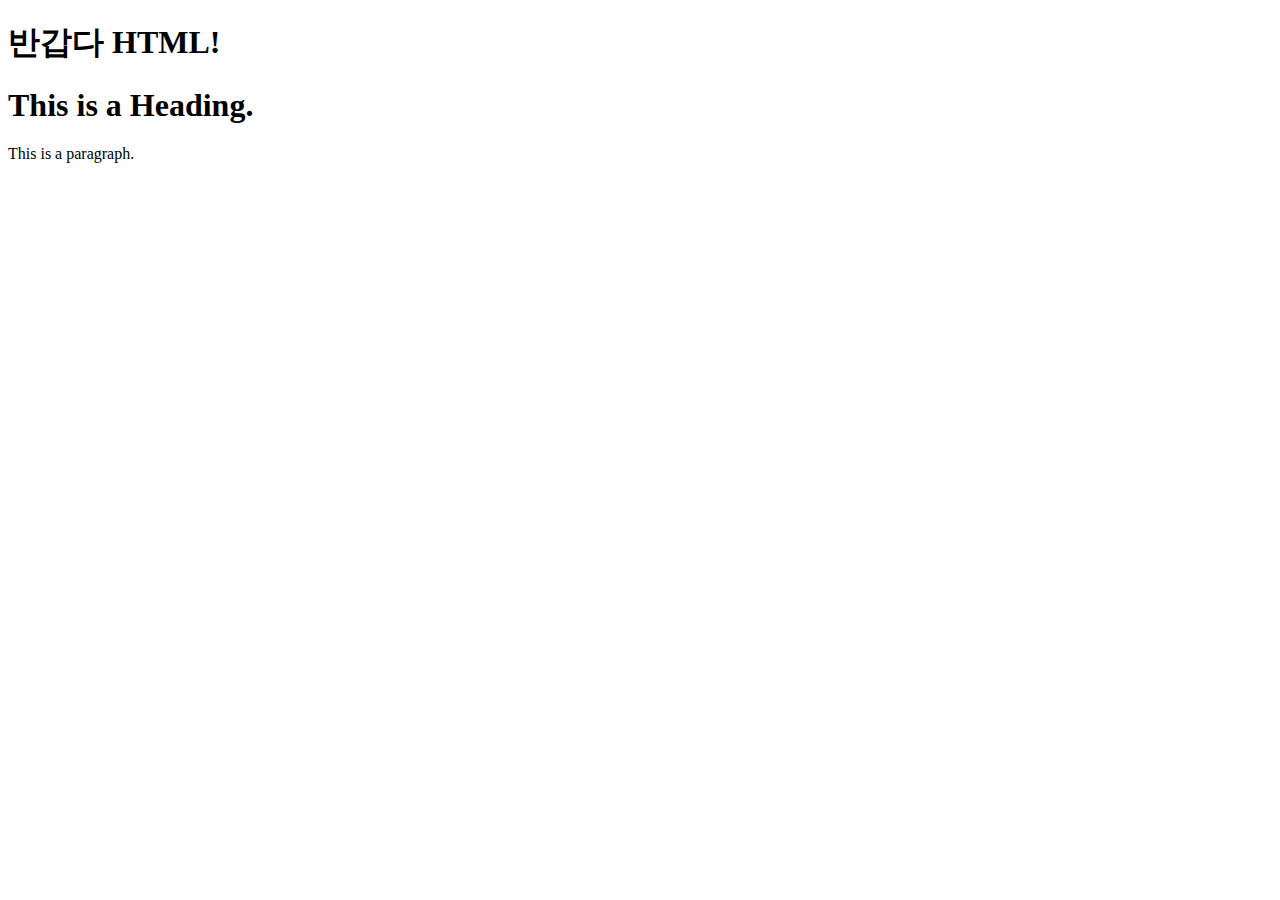
<file: 20180306001/index.html>
<!DOCTYPE html>
<html>
    <head lang="ko">
        <meta charset="utf-8" />
        <title>HTML5 Basic</title>
    </head>
    <body>
        <h1>반갑다 HTML!</h1>
        <h1>This is a Heading.</h1>
        <p>This is a paragraph.</p>
    </body>
</html>
</file>
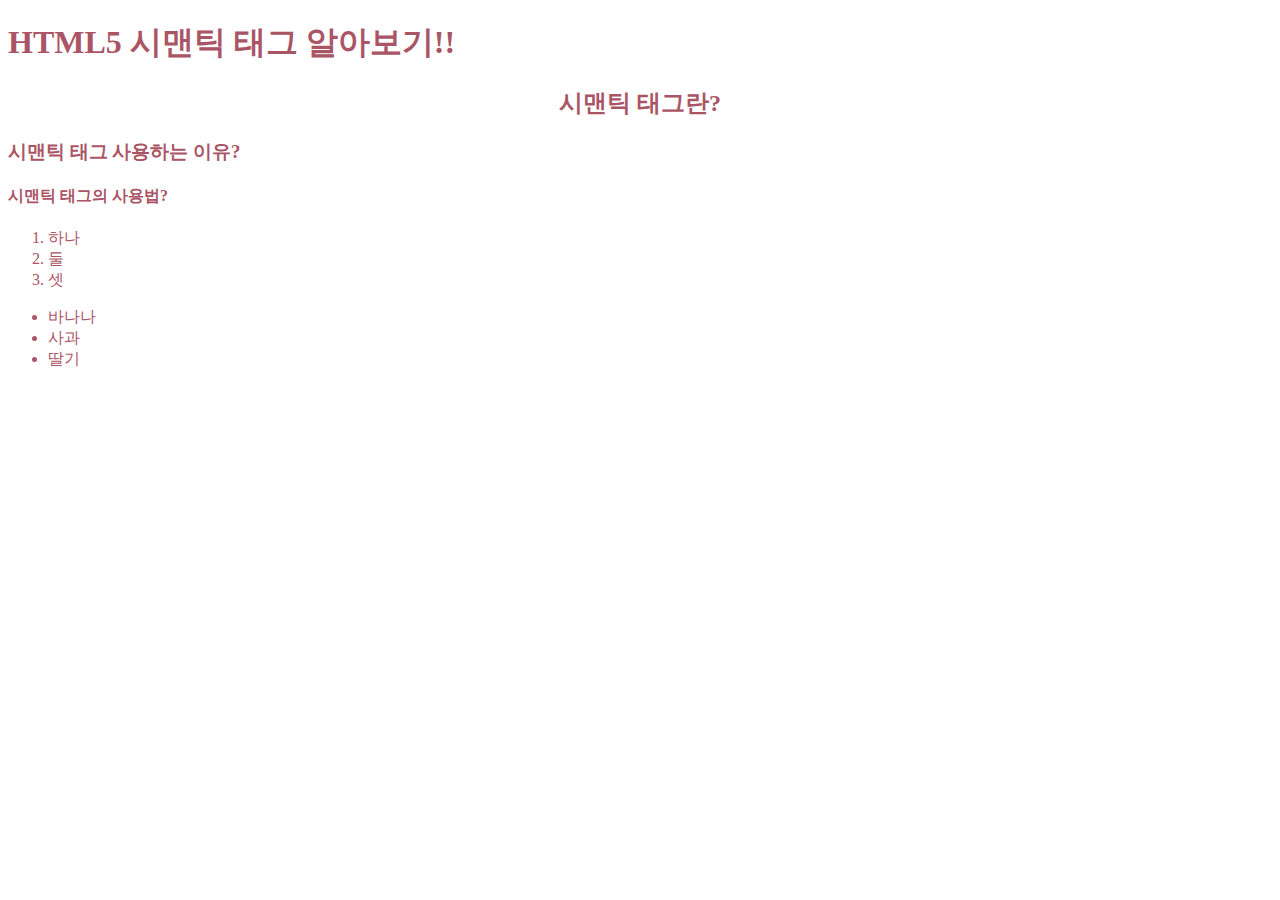
<file: 20180306002/index.html>
<!DOCTYPE html>
<html lang="ko">
    <head>
        <meta charset="UTF-8">
        <title>Symentic Tag</title>
        <link rel="stylesheet" href="index.css" />
    </head>
    <body>
        <h1>HTML5 시맨틱 태그 알아보기!!</h1>
        <h2>시맨틱 태그란?</h2>
        <h3>시맨틱 태그 사용하는 이유?</h3>
        <h4>시맨틱 태그의 사용법?</h4>

        <ol>
            <li>하나</li>
            <li>둘</li>
            <li>셋</li>
        </ol>

        <ul>
            <li>바나나</li>
            <li>사과</li>
            <li>딸기</li>
        </ul>
    </body>
</html>
</file>
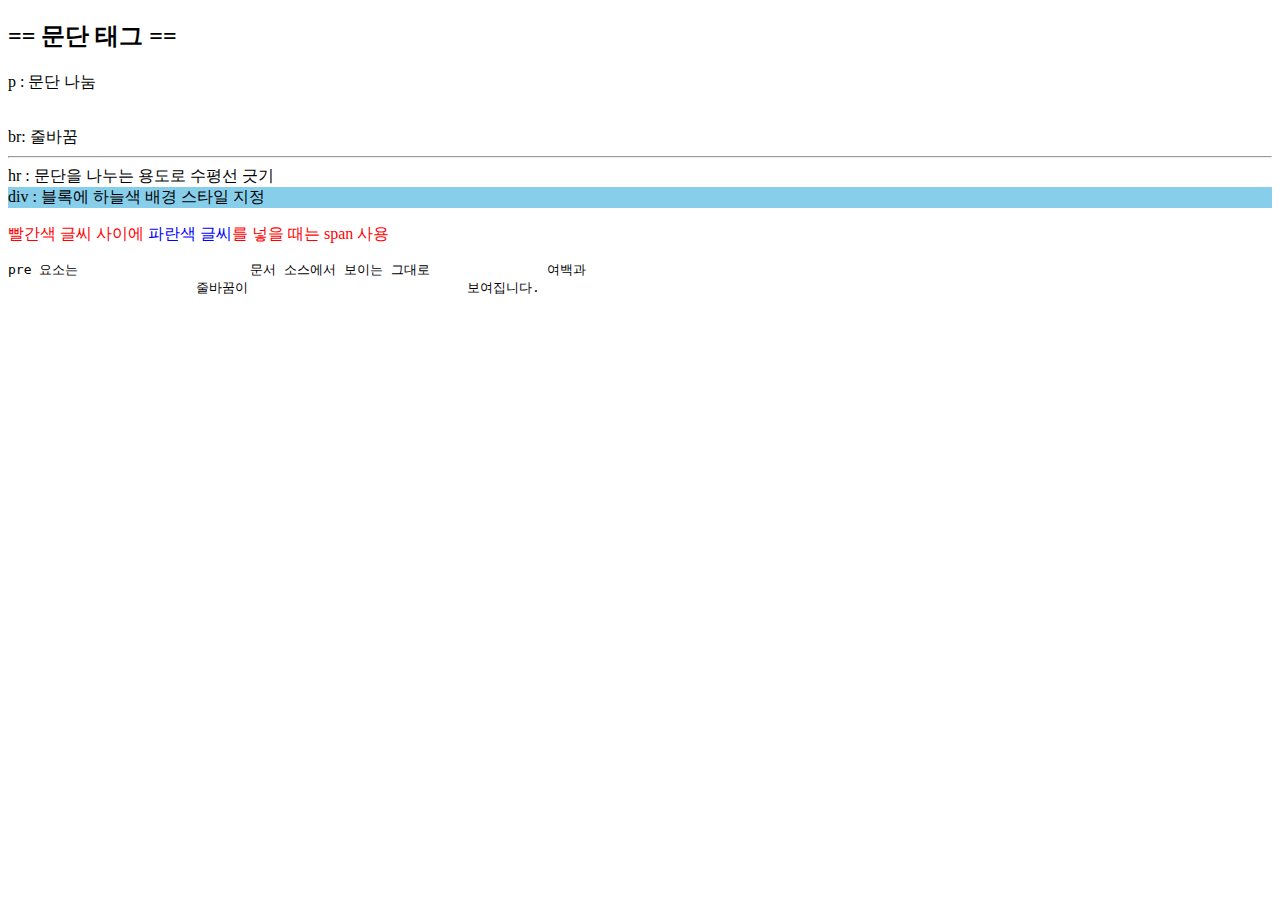
<file: 20180306003/index.html>
<!DOCTYPE html>
<html lang="ko">
	<head>
		<meta charset="UTF-8">
		<title>문단 태그 실습</title>
	</head>
	<body>
		<h2>== 문단 태그 ==</h2>
		<p>p : 문단 나눔</p>
		<br>br: 줄바꿈
		<hr>hr : 문단을 나누는 용도로 수평선 긋기
		<div style="background-color: skyblue;">div : 블록에 하늘색 배경 스타일 지정</div>
		<p style="color: red;">빨간색 글씨 사이에 <span style="color: blue;">파란색 글씨</span>를 넣을 때는 span 사용</p>
		<pre>pre 요소는                      문서 소스에서 보이는 그대로               여백과
			줄바꿈이                            보여집니다.
		</pre>
	</body>
</html>
</file>
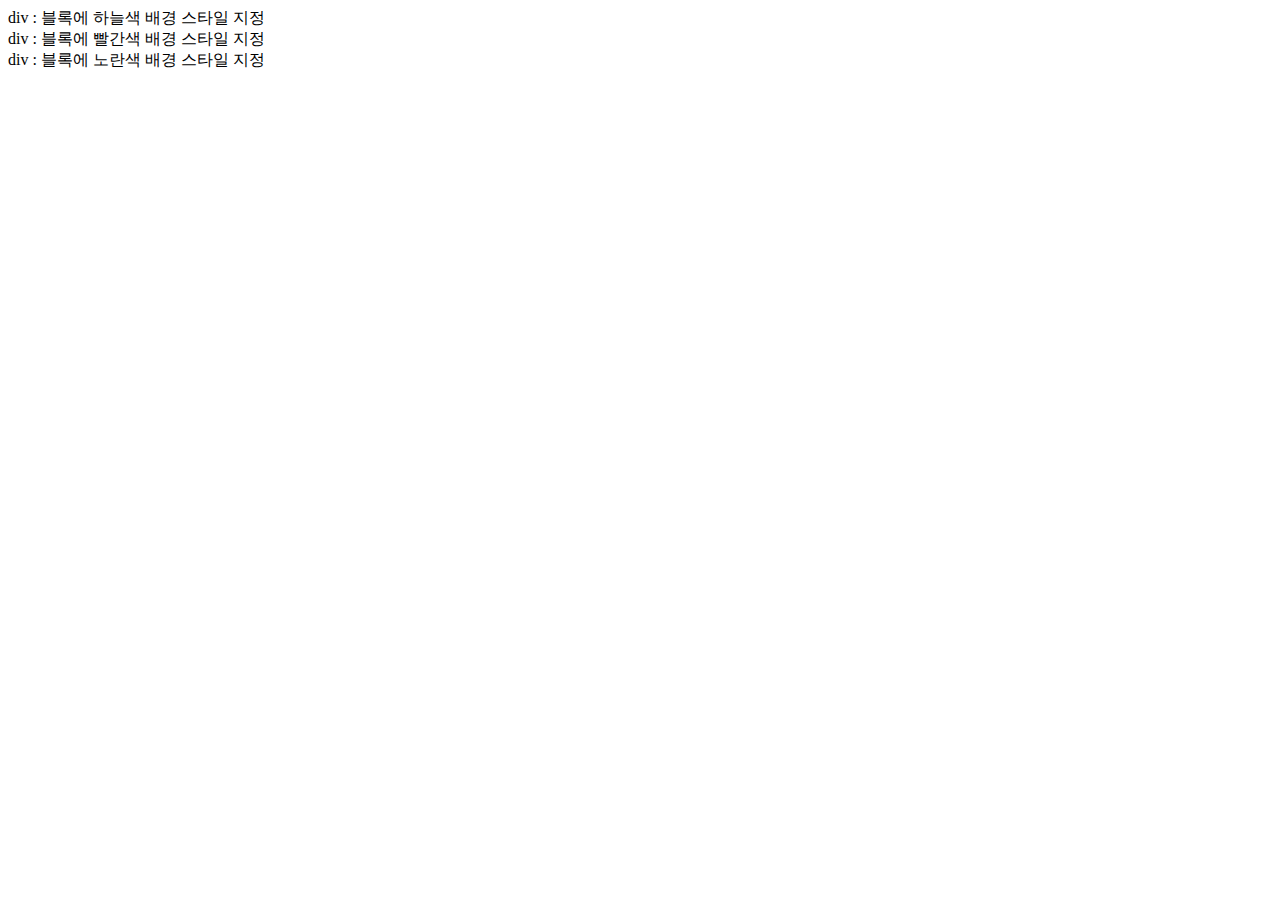
<file: 20180306004/index.html>
<!DOCTYPE html>
<html lang="en">
	<head>
		<meta charset="UTF-8">
		<title>div 배경에 색 지정하기</title>
	</head>
	<body>
		<div id="skyblue">div : 블록에 하늘색 배경 스타일 지정</div>
		<div id="red">div : 블록에 빨간색 배경 스타일 지정</div>
		<div id="yellow">div : 블록에 노란색 배경 스타일 지정</div>
	</body>
</html>
</file>
<file: 20180306002/index.css>
h2 {
	text-align: center;
}
body {
	color: #AA5566;
}
</file>
